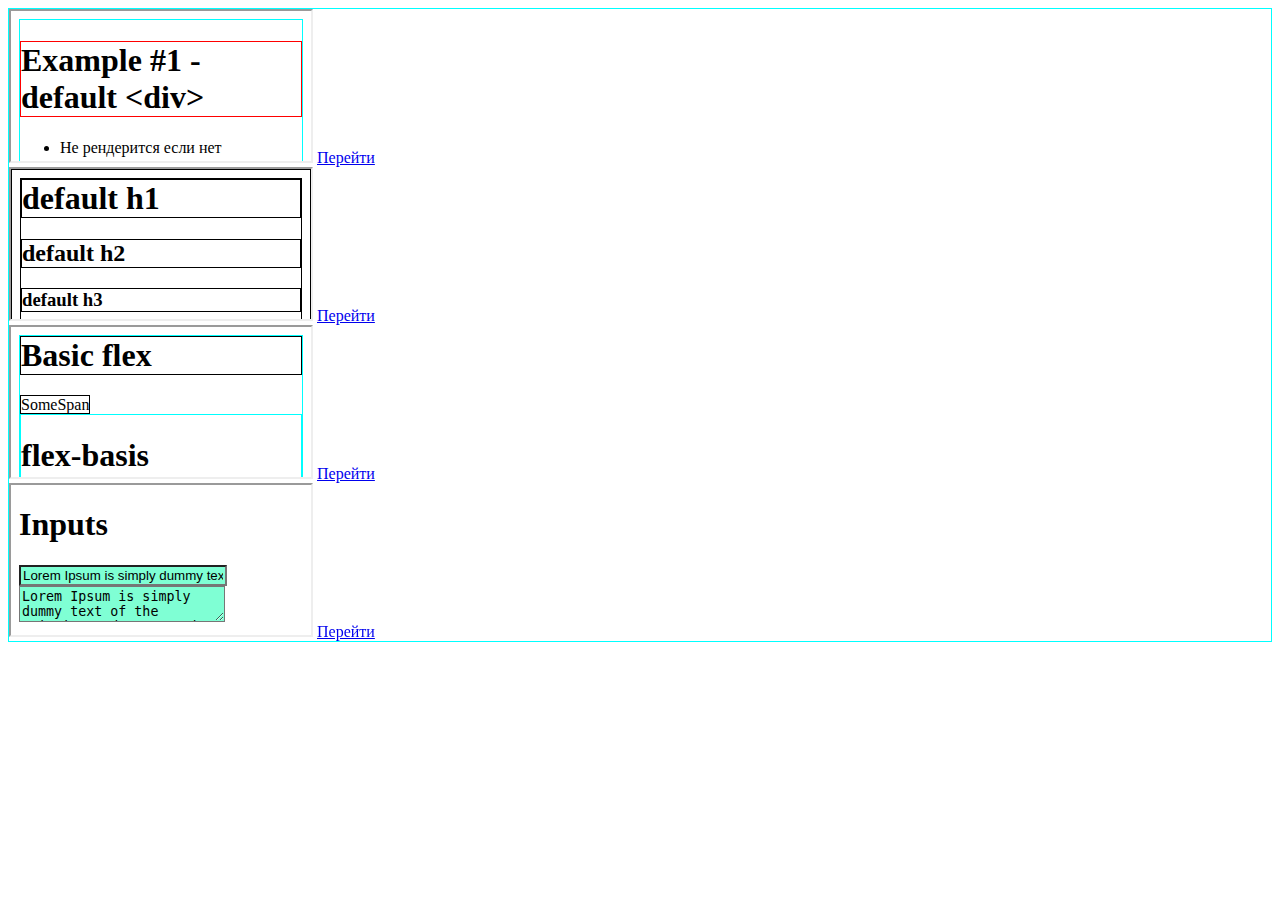
<file: index.html>
<!DOCTYPE html>
<html lang="en">

<head>
    <meta charset="UTF-8">
    <meta name="viewport" content="width=device-width, initial-scale=1.0">
    <title>Document</title>
    <link rel="stylesheet" href="css/shared.css">
</head>

<body>
    <div>
        <iframe src="default_div.html"></iframe>
        <a href="default_div.html">Перейти</a>
    </div>
    <div>
        <iframe src="default_sizes.html"></iframe>
        <a href="default_sizes.html">Перейти</a>
    </div>
    <div>
        <iframe src="flex-css/basic_flex.html"></iframe>
        <a href="flex-css/basic_flex.html">Перейти</a>
    </div>
    <div>
        <iframe src="inputs/inputs.html"></iframe>
        <a href="inputs/inputs.html">Перейти</a>
    </div>
</body>

</html>
</file>
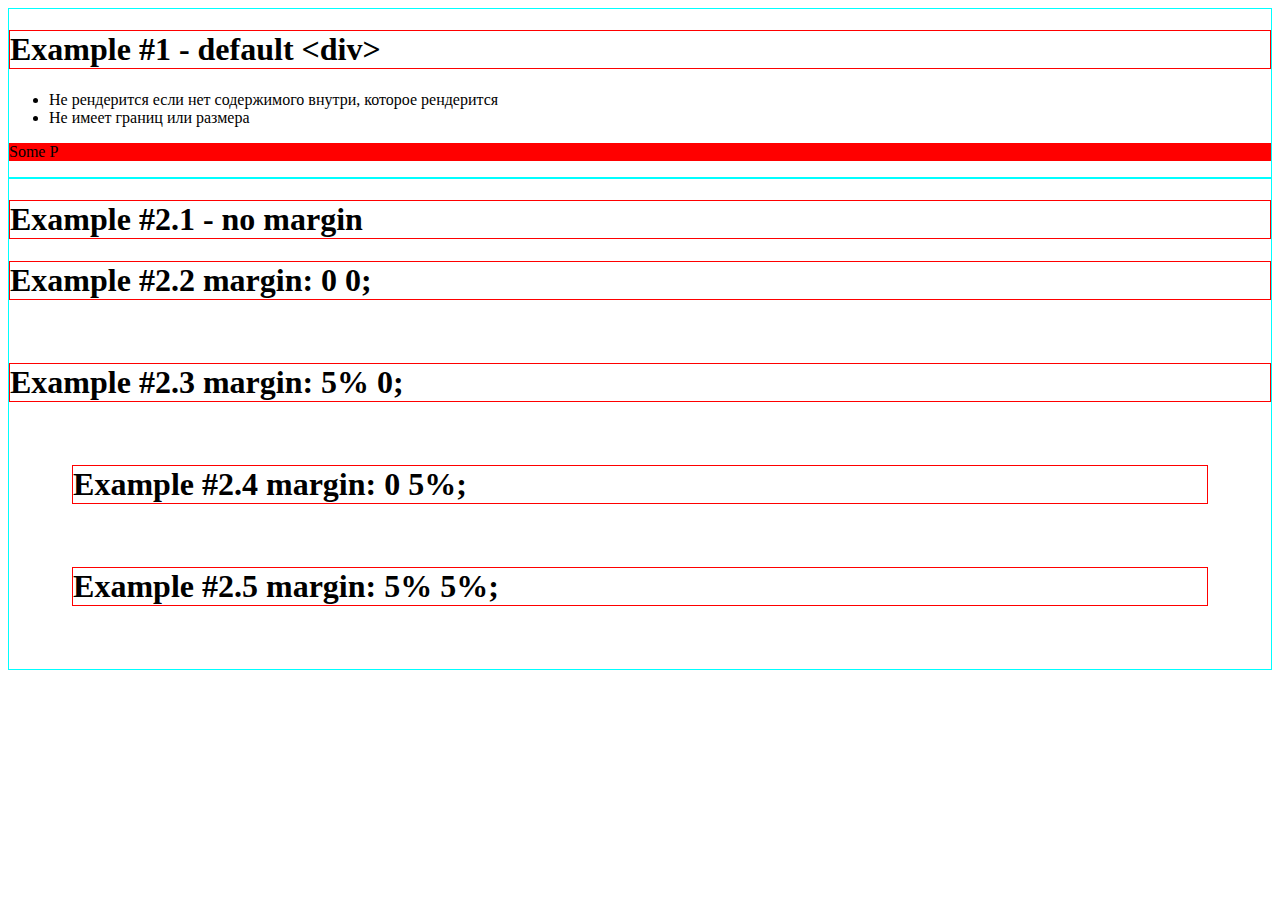
<file: default_div.html>
<body>
    <div>
        <h1>Example #1 - default &lt;div&gt;</h1>
        <ul>
            <li>Не рендерится если нет содержимого внутри, которое рендерится</li>
            <li>Не имеет границ или размера</li>
        </ul>
        <div class="default-div border0">
            <p>Some P</p>
        </div>
    </div>
    <div>
        <h1>Example #2.1 - no margin</h1>
        <h1 style="margin: 0 0;">Example #2.2 margin: 0 0;</h1>
        <h1 style="margin: 5% 0;">Example #2.3 margin: 5% 0;</h1>
        <h1 style="margin: 0 5%;">Example #2.4 margin: 0 5%;</h1>
        <h1 style="margin:5% 5%;">Example #2.5 margin: 5% 5%;</h1>
    </div>

    <style>
        .border0 {
            border: 1dvi;
            border-color: red;
            background-color: red;
        }

        div {
            border: 0.1dvh solid aqua;
        }

        h1 {
            border: 0.1dvh solid red;
        }
    </style>
</body>
</file>
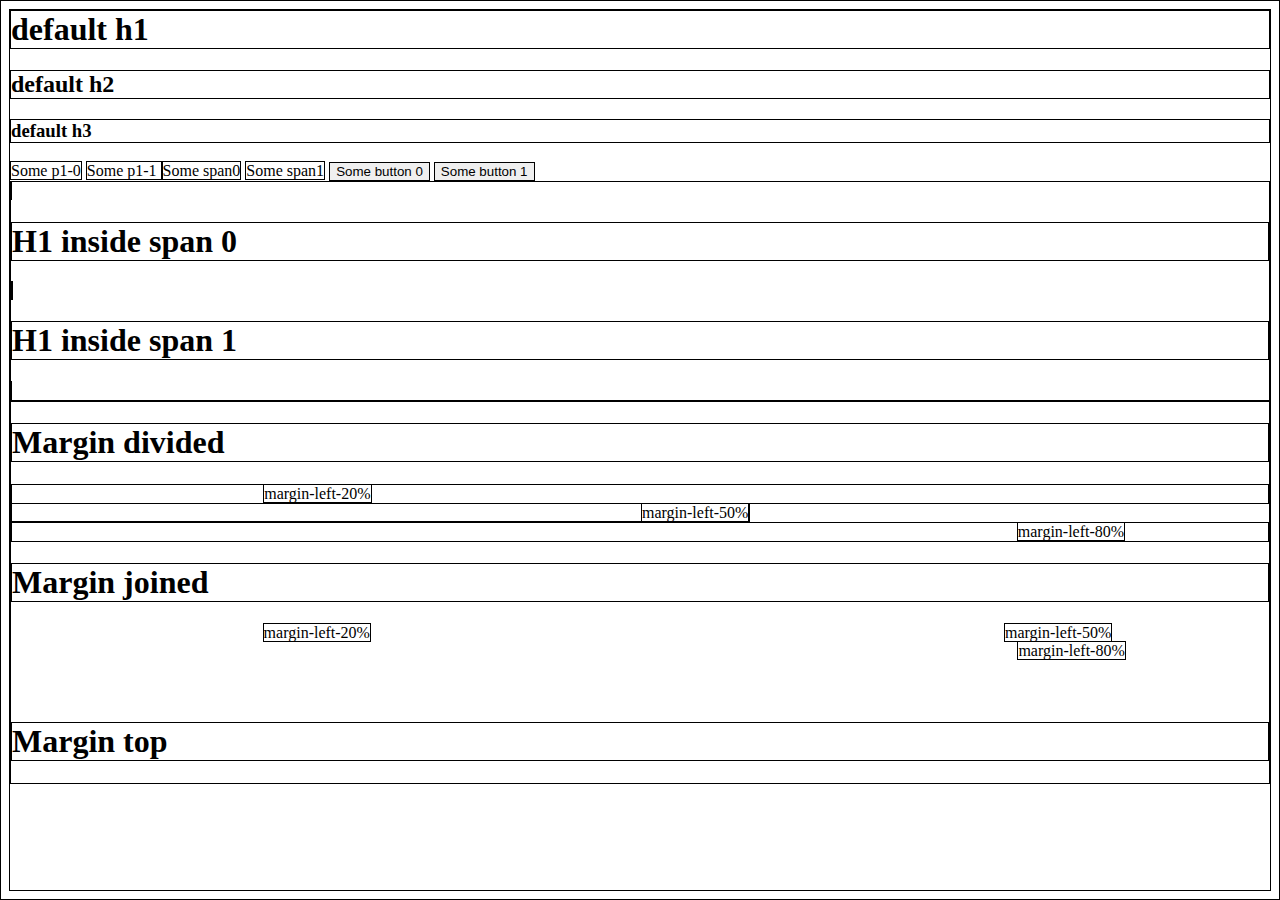
<file: default_sizes.html>
<head></head>
<title>Basic Sizes</title>
<meta charset="UTF-8">
<meta name="viewport" content="width=device-width, initial-scale=1.0">
<!-- <link rel="stylesheet" href="css/shared.css"> -->
</head>

<body>
    <h1 class="bordered"> default h1</h1>
    <h2 class="bordered"> default h2</h2>
    <h3 class="bordered"> default h3</h3>
    <p1 class="bordered">Some p1-0</p1>
    <p1 class="bordered">Some p1-1 </p1>
    <span class="bordered">Some span0</span>
    <span class="bordered">Some span1</span>
    <button class="bordered">Some button 0</button>
    <button class="bordered">Some button 1</button>
    <div>
        <span>
            <h1>H1 inside span 0</h1>
        </span>
        <span>
            <h1>H1 inside span 1</h1>
        </span>
    </div>


    <div>
        <h1>Margin divided</h1>        
        <div>
            <span style="margin-left: 20%;">margin-left-20%</span>
        </div>
        <diiv>
            <span style="margin-left: 50%;">margin-left-50%</span>
        </diiv>
        <div>
            <span style="margin-left: 80%;">margin-left-80%</span>
        </div>
        <h1>Margin joined</h1>      
        <span style="margin-left: 20%;">margin-left-20%</span>
        <span style="margin-left: 50%;">margin-left-50%</span>
        <span style="margin-left: 80%;">margin-left-80%</span>
        <h1 style="margin-top: 5%;">Margin top</h1>
    </div>
</body>

<style>
    * {
        border: 0.1dvh solid black;
    }
</style>
</file>
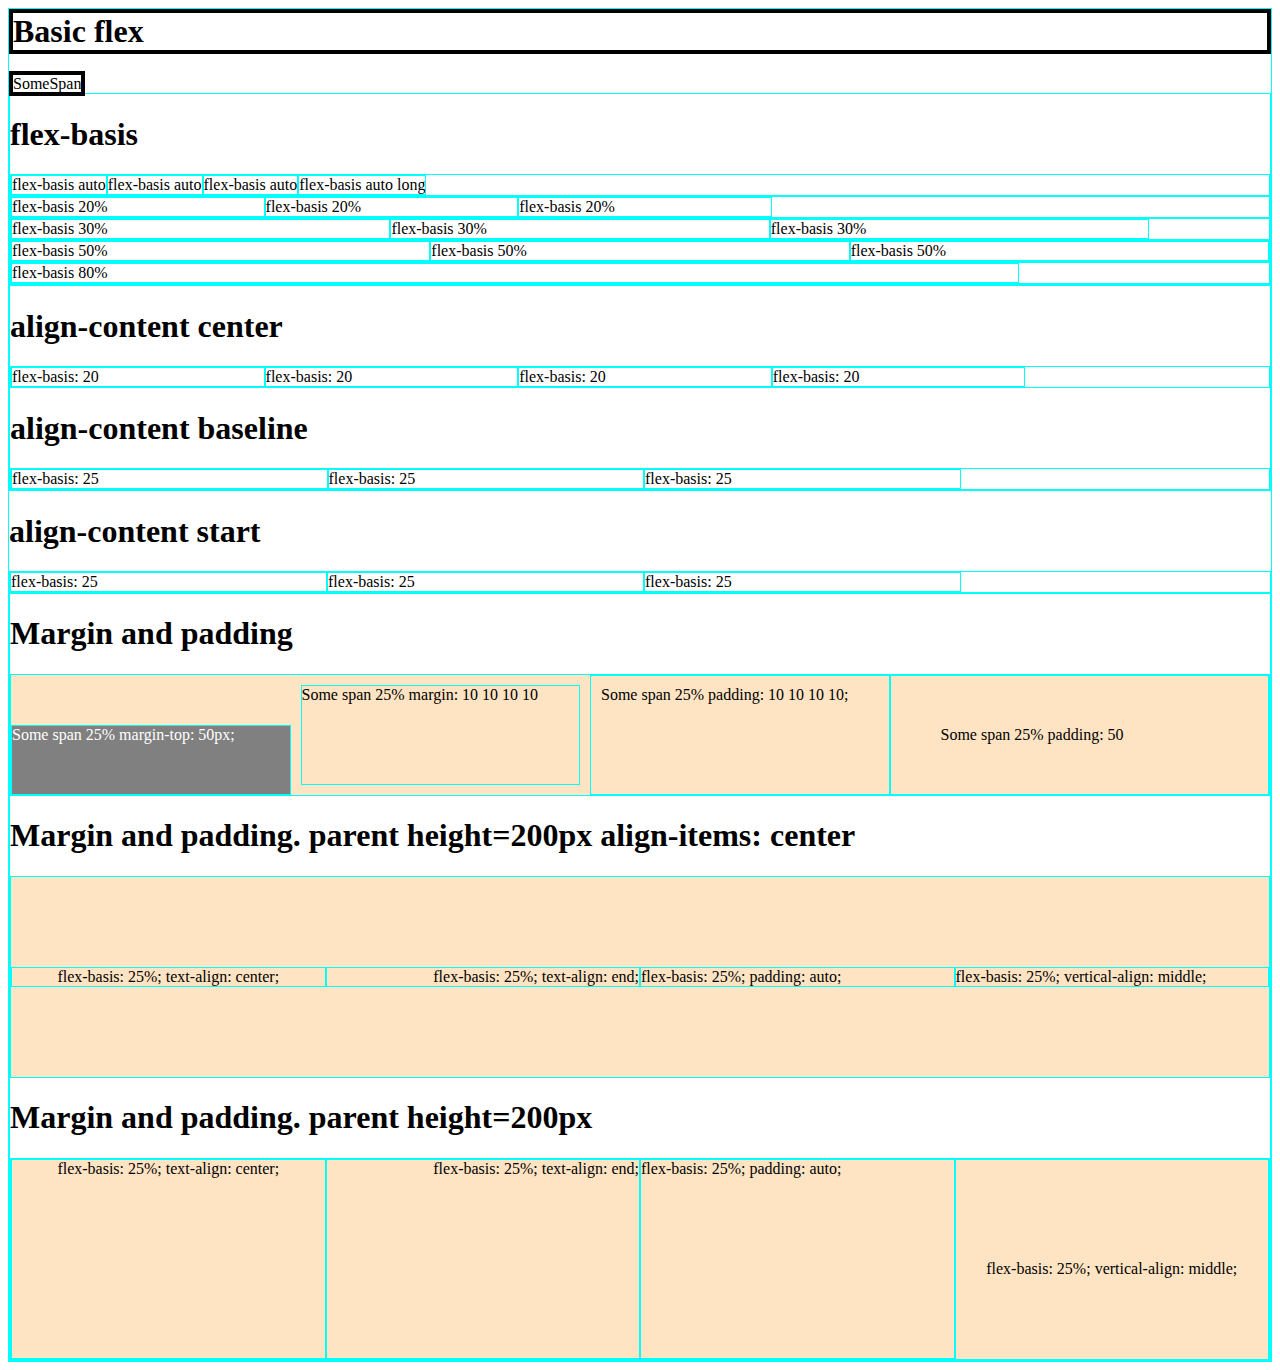
<file: flex-css/basic_flex.html>
<head></head>
<meta charset="UTF-8">
<meta name="viewport" content="width=device-width, initial-scale=1.0">
<link rel="stylesheet" href="../css/shared.css">
<title>Basic flex</title>
</head>

<body>
    <h1 class="bordered"> Basic flex</h1>
    <p1 class="bordered">SomeSpan</p1>

    <div>
        <h1>flex-basis</h1>
        <div class="p1">
            <span class="ch1" style="flex-basis: auto;">flex-basis auto</span>
            <span class="ch1" style="flex-basis: auto;">flex-basis auto</span>
            <span class="ch1" style="flex-basis: auto;">flex-basis auto</span>
            <span class="ch1" style="flex-basis: auto;">flex-basis auto long</span>
        </div>
        <div style="display: flex;">
            <span class="ch1" style="flex-basis: 20%;">flex-basis 20%</span>
            <span class="ch1" style="flex-basis: 20%;">flex-basis 20%</span>
            <span class="ch1" style="flex-basis: 20%;">flex-basis 20%</span>
        </div>
        <div style="display: flex;">
            <span class="ch1" style="flex-basis: 30%;">flex-basis 30%</span>
            <span class="ch1" style="flex-basis: 30%;">flex-basis 30%</span>
            <span class="ch1" style="flex-basis: 30%;">flex-basis 30%</span>
        </div>
        <div style="display: flex;">
            <span class="ch1" style="flex-basis: 50%;">flex-basis 50%</span>
            <span class="ch1" style="flex-basis: 50%;">flex-basis 50%</span>
            <span class="ch1" style="flex-basis: 50%;">flex-basis 50%</span>
        </div>
        <div style="display: flex;">
            <span class="ch1" style="flex-basis: 80%;">flex-basis 80%</span>
        </div>
    </div>

    <div>
        <h1>align-content center</h1>
        <div style="display: flex; align-content: center;">
            <span style="flex-basis: 20%;">flex-basis: 20</span>
            <span style="flex-basis: 20%;">flex-basis: 20</span>
            <span style="flex-basis: 20%;">flex-basis: 20</span>
            <span style="flex-basis: 20%;">flex-basis: 20</span>
        </div>
        <h1>align-content baseline</h1>
        <div style="display: flex; align-content: baseline;">
            <span style="flex-basis: 25%;">flex-basis: 25</span>
            <span style="flex-basis: 25%;">flex-basis: 25</span>
            <span style="flex-basis: 25%;">flex-basis: 25</span>
        </div>
    </div>

    <h1>align-content start</h1>
    <div style="display: flex; align-content: start;">
        <span style="flex-basis: 25%;">flex-basis: 25</span>
        <span style="flex-basis: 25%;">flex-basis: 25</span>
        <span style="flex-basis: 25%;">flex-basis: 25</span>
    </div>

    <div>
        <h1>Margin and padding</h1>
        <div style="display: flex; background-color: bisque;">
            <span style="flex-basis: 25%; margin-top: 50px; background-color: gray; color: white">Some span 25% margin-top: 50px;</span>
            <span style="flex-basis: 25%; margin: 10 10 10 10;">Some span 25% margin: 10 10 10 10</span>
            <span style="flex-basis: 25%; padding: 10 10 10 10;">Some span 25% padding: 10 10 10 10;</span>
            <span style="flex-basis: 25%; padding: 50">Some span 25% padding: 50</span>
        </div>
        <h1>Margin and padding. parent height=200px align-items: center</h1>
        <div style="display: flex; background-color: bisque; height: 200px; align-items: center">
            <span style="flex-basis: 25%; text-align: center;">flex-basis: 25%; text-align: center;</span>
            <span style="flex-basis: 25%; text-align: end;">flex-basis: 25%; text-align: end;</span>
            <span style="flex-basis: 25%; padding: auto;">flex-basis: 25%; padding: auto;</span>
            <span style="flex-basis: 25%; vertical-align: middle;">flex-basis: 25%; vertical-align: middle;</span>
        </div>
        <h1>Margin and padding. parent height=200px</h1>
        <div style="display: flex; background-color: bisque; height: 200px; ">
            <span style="flex-basis: 25%; text-align: center;">flex-basis: 25%; text-align: center;</span>
            <span style="flex-basis: 25%; text-align: end;">flex-basis: 25%; text-align: end;</span>
            <span style="flex-basis: 25%; padding: auto;">flex-basis: 25%; padding: auto;</span>
            <span style="flex-basis: 25%; text-align: center; padding: 100 0;">flex-basis: 25%; vertical-align: middle;</span>
        </div>
    </div>
</body>
<style>
    .p1 {
        display: flex;
    }

    .ch1 {}

    div,
    span {
        border: 0.1dvh solid aqua;
    }
</style>
</file>
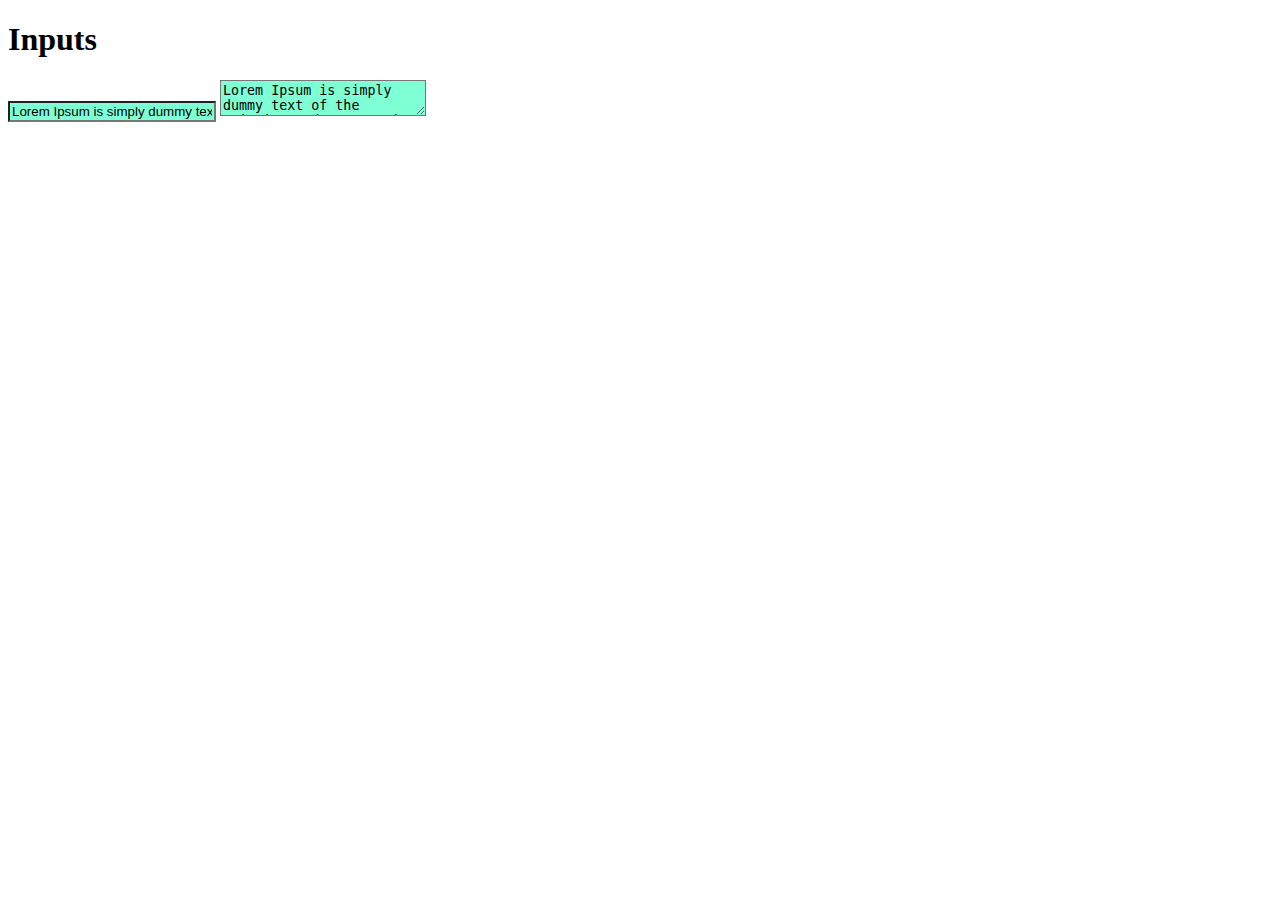
<file: inputs/inputs.html>
<!DOCTYPE html>
<html lang="en">

<head>
    <meta charset="UTF-8">
    <meta name="viewport" content="width=device-width, initial-scale=1.0">
    <link rel="stylesheet" href="input.css">
    <title>Document</title>
</head>

<body>
    <div>
        <h1>Inputs</h1>
        <input type="textarea" value="Lorem Ipsum is simply dummy text of the printing and typesetting industry. Lorem Ipsum has been the industry's standard dummy text ever since the 1500s, when an unknown printer took a galley of type and scrambled it to make a type specimen book. It has survived not only five centuries, but also the leap into electronic typesetting, remaining essentially unchanged. It was popularised in the 1960s with the release of Letraset sheets containing Lorem Ipsum passages, and more recently with desktop publishing software like Aldus PageMaker including versions of Lorem Ipsum."></input>
        <textarea>Lorem Ipsum is simply dummy text of the printing and typesetting industry. Lorem Ipsum has been the industry's standard dummy text ever since the 1500s, when an unknown printer took a galley of type and scrambled it to make a type specimen book. It has survived not only five centuries, but also the leap into electronic typesetting, remaining essentially unchanged. It was popularised in the 1960s with the release of Letraset sheets containing Lorem Ipsum passages, and more recently with desktop publishing software like Aldus PageMaker including versions of Lorem Ipsum.</textarea>
    </div>
</body>

</html>
</file>
<file: css/shared.css>
.bordered {
    border: 0.5dvh solid black;
}

body {
    border: 0.1dvh solid aqua;
}
</file>
<file: inputs/input.css>
input,
textarea {
    /* overflow: hidden; */
    /* overflow-y: hidden; */
    /* overflow: hidden; */
    background-color: aquamarine;
    /* resize: none; */
    overflow-wrap: anywhere;
    width: 200px;
    height: max-content;
    field-sizing: normal;
}
</file>
